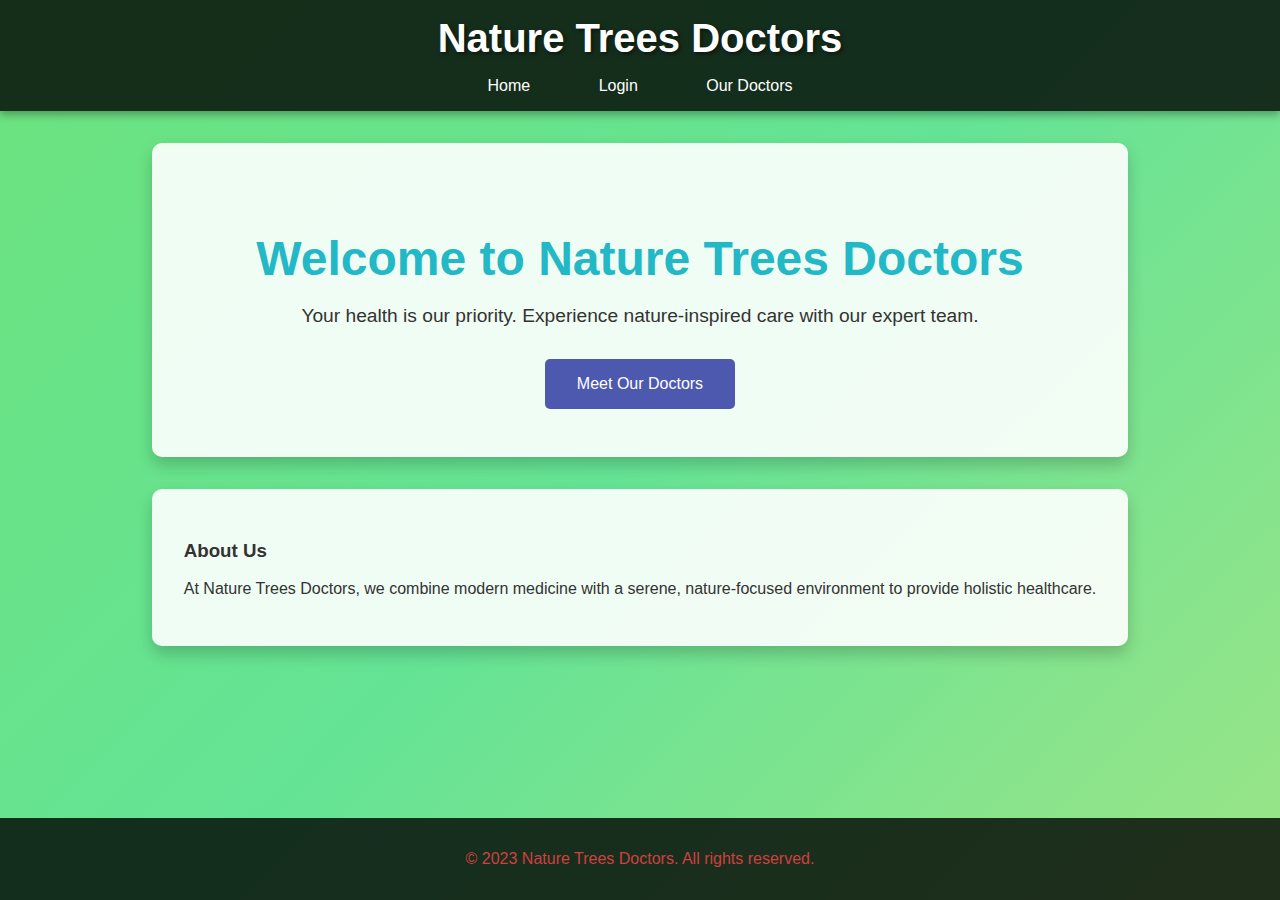
<file: index.html>
<!DOCTYPE html>
<html lang="en">
<head>
    <meta charset="UTF-8">
    <meta name="viewport" content="width=device-width, initial-scale=1.0">
    <title>Nature Trees Doctors - Home</title>
    <link rel="stylesheet" href="styles.css">
</head>
<body>
    <header>
        <h1>Nature Trees Doctors</h1>
        <nav>
            <a href="index.html">Home</a>
            <a href="login.html">Login</a>
            <a href="doctors.html">Our Doctors</a>
        </nav>
    </header>
    <main>
        <section class="hero">
            <h2>Welcome to Nature Trees Doctors</h2>
            <p>Your health is our priority. Experience nature-inspired care with our expert team.</p>
            <a href="doctors.html" class="btn">Meet Our Doctors</a>
        </section>
        <section class="about">
            <h3>About Us</h3>
            <p>At Nature Trees Doctors, we combine modern medicine with a serene, nature-focused environment to provide holistic healthcare.</p>
        </section>
    </main>
    <footer>
        <p>&copy; 2023 Nature Trees Doctors. All rights reserved.</p>
    </footer>
    <script src="script.js"></script>
</body>
</html>
</file>
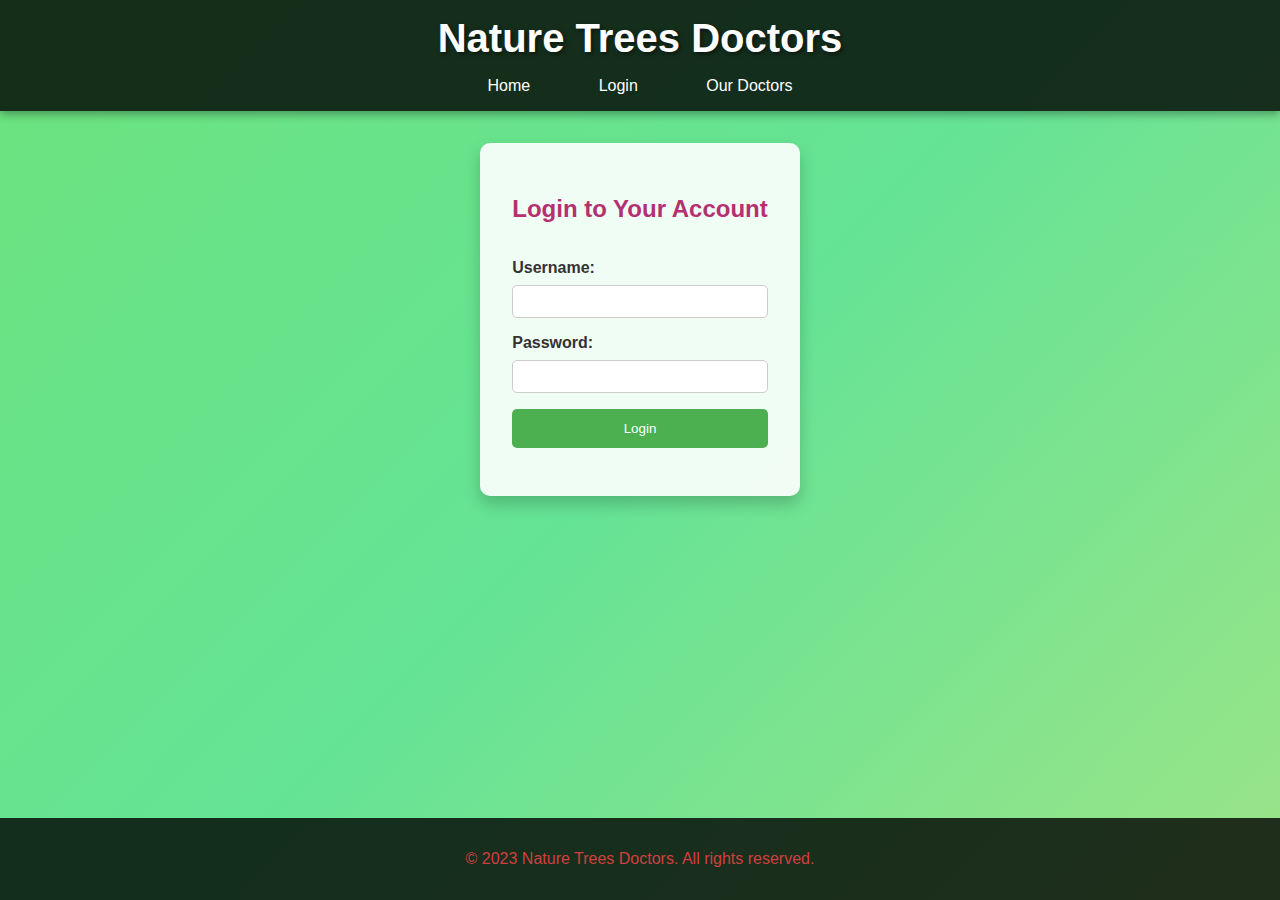
<file: login.html>
<!DOCTYPE html>
<html lang="en">
<head>
    <meta charset="UTF-8">
    <meta name="viewport" content="width=device-width, initial-scale=1.0">
    <title>Nature Trees Doctors - Login</title>
    <link rel="stylesheet" href="styles.css">
</head>
<body>
    <header>
        <h1>Nature Trees Doctors</h1>
        <nav>
            <a href="index.html">Home</a>
            <a href="login.html">Login</a>
            <a href="doctors.html">Our Doctors</a>
        </nav>
    </header>
    <main>
        <section class="login-form">
            <h2>Login to Your Account</h2>
            <form id="loginForm">
                <label for="username">Username:</label>
                <input type="text" id="username" name="username" required>
                <label for="password">Password:</label>
                <input type="password" id="password" name="password" required>
                <button type="submit" class="btn">Login</button>
            </form>
            <p id="message"></p>
        </section>
    </main>
    <footer>
        <p>&copy; 2023 Nature Trees Doctors. All rights reserved.</p>
    </footer>
    <script src="script.js"></script>
</body>
</html>
</file>
<file: styles.css>
/* Nature Trees Doctors - Heavy Ultimate Designs */

body {
    font-family: 'Arial', sans-serif;
    margin: 0;
    padding: 0;
    background: linear-gradient(135deg, #6ce37e, #65e395, #9be487);
    color: #333;
    min-height: 100vh;
    display: flex;
    flex-direction: column;
}

header {
    background: rgba(0, 0, 0, 0.8);
    color: white;
    padding: 1rem;
    text-align: center;
    box-shadow: 0 4px 8px rgba(0, 0, 0, 0.3);
}

header h1 {
    margin: 0;
    font-size: 2.5rem;
    text-shadow: 2px 2px 4px rgba(0, 0, 0, 0.5);
}

nav {
    margin-top: 1rem;
}

nav a {
    color: white;
    text-decoration: none;
    margin: 0 1rem;
    padding: 0.5rem 1rem;
    border-radius: 5px;
    transition: background 0.3s;
}

nav a:hover {
    background: #3836c0;
}

main {
    flex: 1;
    padding: 2rem;
    max-width: 1200px;
    margin: 0 auto;
}

.hero {
    text-align: center;
    background: rgba(255, 255, 255, 0.9);
    padding: 3rem;
    border-radius: 10px;
    box-shadow: 0 8px 16px rgba(0, 0, 0, 0.2);
    margin-bottom: 2rem;
    animation: fadeIn 1s ease-in;
}

.hero h2 {
    font-size: 3rem;
    margin-bottom: 1rem;
    color: rgb(34, 184, 198);
}

.hero p {
    font-size: 1.2rem;
    margin-bottom: 2rem;
}

.btn {
    background: #4c59af;
    color: white;
    padding: 1rem 2rem;
    text-decoration: none;
    border-radius: 5px;
    transition: background 0.3s, transform 0.3s;
    display: inline-block;
}

.btn:hover {
    background: #d243b1;
    transform: scale(1.05);
}

.about {
    background: rgba(255, 255, 255, 0.9);
    padding: 2rem;
    border-radius: 10px;
    box-shadow: 0 8px 16px rgba(0, 0, 0, 0.2);
    margin-bottom: 2rem;
}

.login-form {
    background: rgba(255, 255, 255, 0.9);
    padding: 2rem;
    border-radius: 10px;
    box-shadow: 0 8px 16px rgba(0, 0, 0, 0.2);
    max-width: 400px;
    margin: 0 auto;
}

.login-form h2 {
    text-align: center;
    color: #b43070;
}

form {
    display: flex;
    flex-direction: column;
}

label {
    margin-top: 1rem;
    font-weight: bold;
}

input {
    padding: 0.5rem;
    margin-top: 0.5rem;
    border: 1px solid #ccc;
    border-radius: 5px;
}

button[type="submit"] {
    margin-top: 1rem;
    padding: 0.75rem;
    background: #4CAF50;
    color: white;
    border: none;
    border-radius: 5px;
    cursor: pointer;
    transition: background 0.3s;
}

button[type="submit"]:hover {
    background: #7245a0;
}

#message {
    margin-top: 1rem;
    text-align: center;
    color: red;
}

.doctors-list {
    background: rgba(118, 94, 94, 0.9);
    padding: 2rem;
    border-radius: 10px;
    box-shadow: 0 8px 16px rgba(0, 0, 0, 0.2);
}

.doctors-list h2 {
    text-align: center;
    color: #ff207d;
    margin-bottom: 2rem;
}

.doctor-card {
    display: flex;
    align-items: center;
    margin-bottom: 2rem;
    padding: 1rem;
    border: 1px solid #ddd;
    border-radius: 10px;
    background: white;
    box-shadow: 0 4px 8px rgba(0, 0, 0, 0.1);
    transition: transform 0.3s;
}

.doctor-card:hover {
    transform: translateY(-5px);
}

.doctor-card img {
    width: 150px;
    height: 150px;
    border-radius: 50%;
    margin-right: 1rem;
}

.doctor-card h3 {
    margin: 0 0 0.5rem 0;
    color: #f71b1b;
}

.doctor-card p {
    margin: 0.25rem 0;
}

footer {
    background: rgba(0, 0, 0, 0.8);
    color: rgb(208, 64, 64);
    text-align: center;
    padding: 1rem;
    margin-top: auto;
}

@keyframes fadeIn {
    from { opacity: 0; }
    to { opacity: 1; }
}

@media (max-width: 768px) {
    .doctor-card {
        flex-direction: column;
        text-align: center;
    }

    .hero h2 {
        font-size: 2rem;
    }
}
</file>
